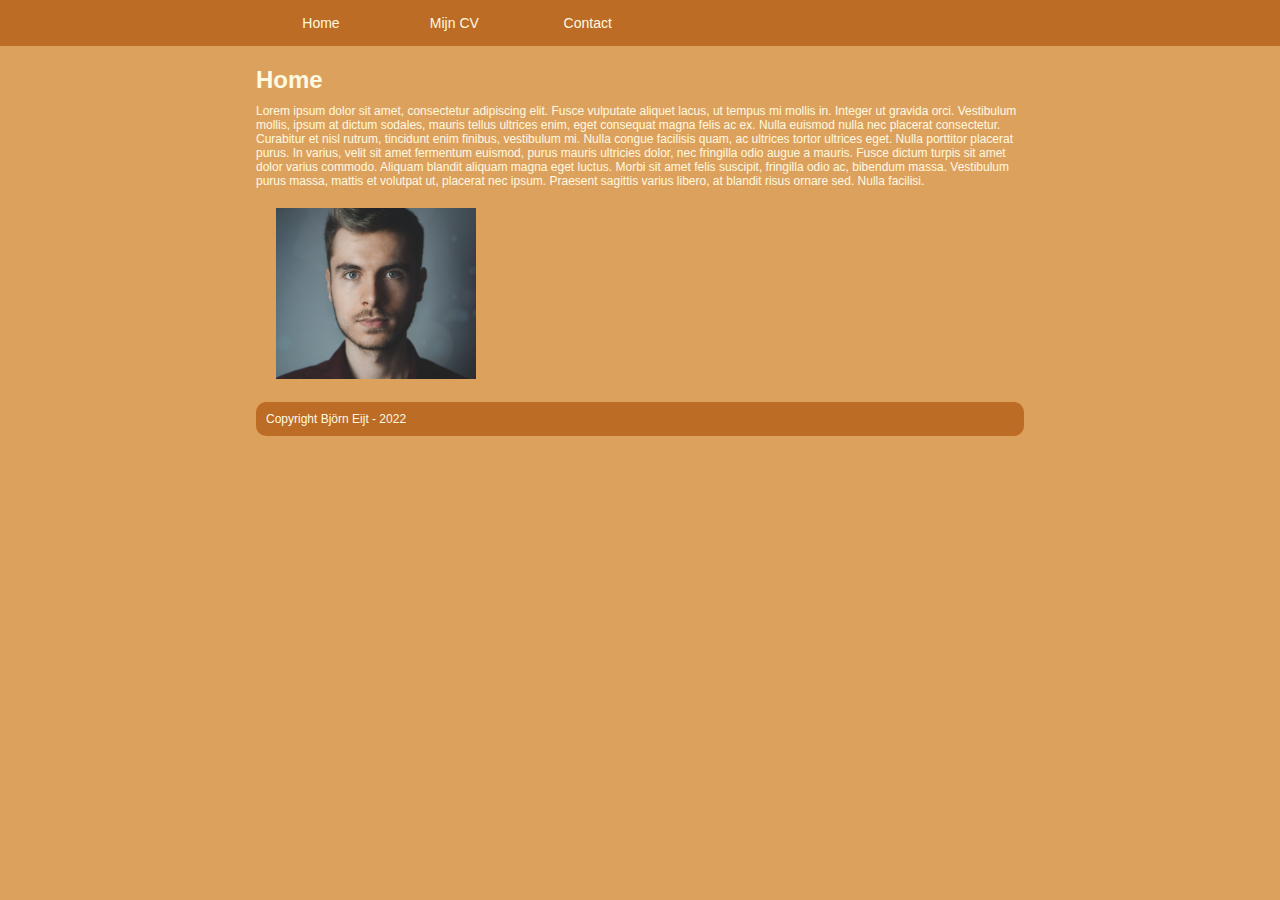
<file: index.html>
<!DOCTYPE html>
<html lang="en" dir="ltr">
  <head>
    <meta charset="utf-8">
    <link rel="stylesheet" href="style.css">
    <title>Dit is mijn persoonlijke website - Home</title>
  </head>
  <body>
    <header>
      <div class="container">
        <ul>
          <li><a href="index.html">Home</a></li>
          <li><a href="cv.html">Mijn CV</a></li>
          <li><a href="contact.html">Contact</a></li>
        </ul>
      </div>
    </header>
    <main class="container">
      <h1>Home</h1>
      <p>
        Lorem ipsum dolor sit amet, consectetur adipiscing elit. Fusce vulputate aliquet lacus, ut tempus mi mollis in. Integer ut gravida orci. Vestibulum mollis, ipsum at dictum sodales, mauris tellus ultrices enim, eget consequat magna felis ac ex. Nulla euismod nulla nec placerat consectetur. Curabitur et nisl rutrum, tincidunt enim finibus, vestibulum mi. Nulla congue facilisis quam, ac ultrices tortor ultrices eget. Nulla porttitor placerat purus.

In varius, velit sit amet fermentum euismod, purus mauris ultricies dolor, nec fringilla odio augue a mauris. Fusce dictum turpis sit amet dolor varius commodo. Aliquam blandit aliquam magna eget luctus. Morbi sit amet felis suscipit, fringilla odio ac, bibendum massa. Vestibulum purus massa, mattis et volutpat ut, placerat nec ipsum. Praesent sagittis varius libero, at blandit risus ornare sed. Nulla facilisi.
      </p>
      <img src="img/man.jpg" alt="foto Björn" class="portrait">
    </main>
    <footer class="container">
      <div class="copyright">
        Copyright Björn Eijt - 2022
      </div>
    </footer>
  </body>
</html>
</file>
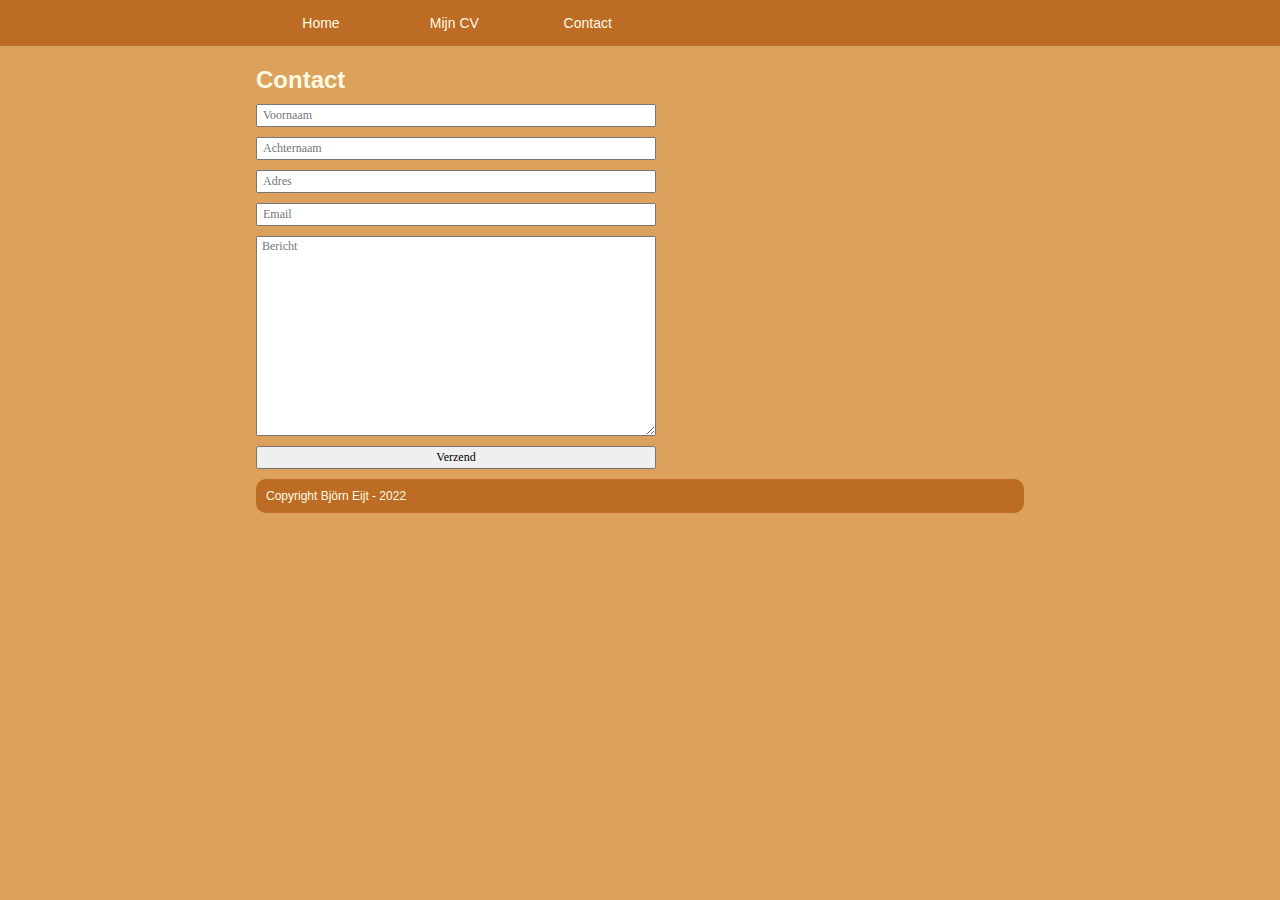
<file: contact.html>
<!DOCTYPE html>
<html lang="en" dir="ltr">
  <head>
    <meta charset="utf-8">
    <link rel="stylesheet" href="style.css">
    <title>Contact</title>
  </head>
  <body>
    <header>
      <div class="container">
        <ul>
          <li><a href="index.html">Home</a></li>
          <li><a href="cv.html">Mijn CV</a></li>
          <li><a href="contact.html">Contact</a></li>
        </ul>
      </div>
    </header>
    <main class="container">
      <h1>Contact</h1>
      <form class="" action="https://formspree.io/f/mjvzrrlp" method="post">
        <input type="text" name="voornaam" placeholder="Voornaam" value="" required>
        <input type="text" name="achternaam" placeholder="Achternaam" value="" required>
        <input type="text" name="adres" placeholder="Adres" value="">
        <input type="email" name="email" placeholder="Email" value="" required>
        <textarea name="name" rows="8" cols="80" placeholder="Bericht" required></textarea>
        <button type="submit" name="button">Verzend</button>
      </form>
    </main>
    <footer class="container">
      <div class="copyright">
        Copyright Björn Eijt - 2022
      </div>
    </footer>
  </body>
</html>
</file>
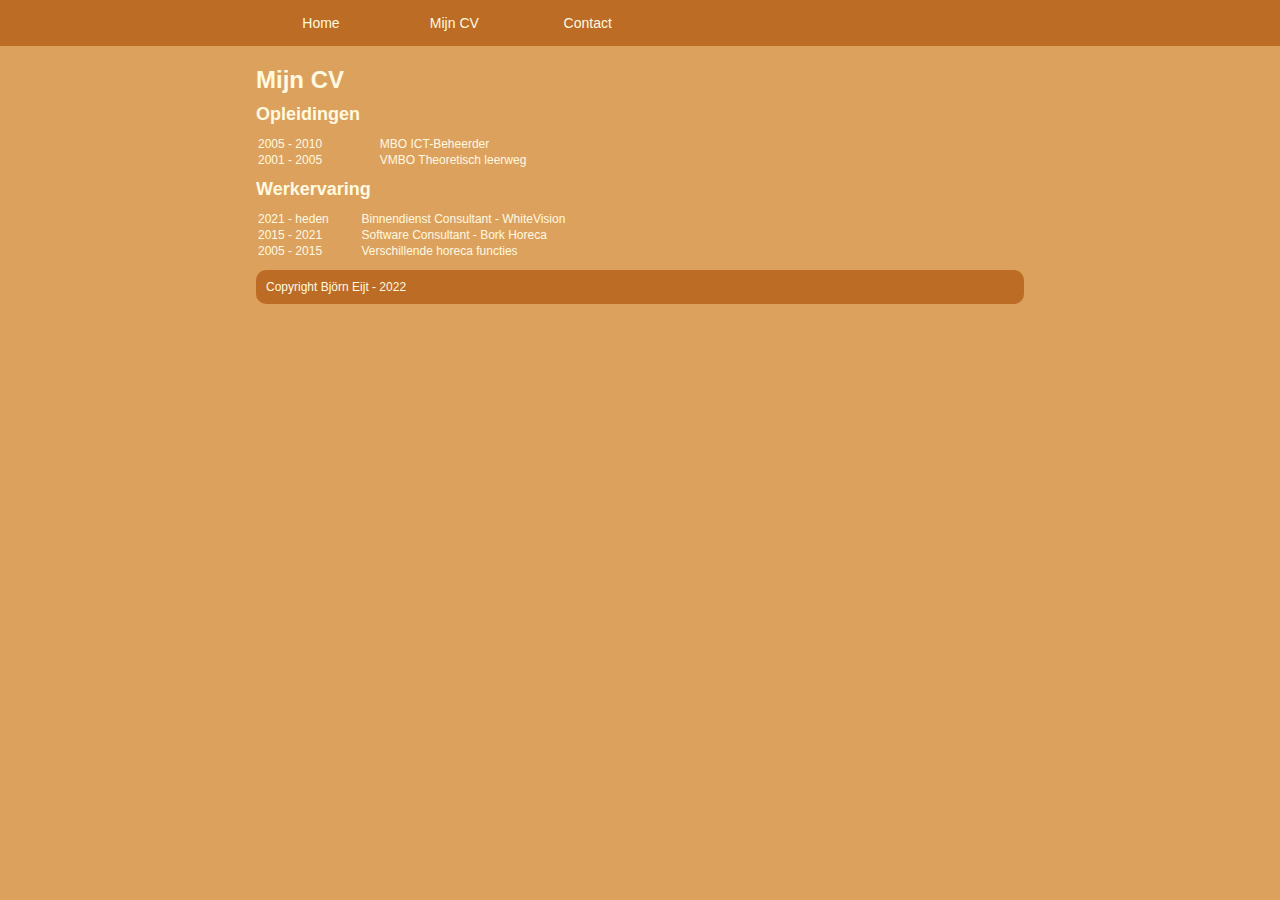
<file: cv.html>
<!DOCTYPE html>
<html lang="en" dir="ltr">
  <head>
    <meta charset="utf-8">
    <link rel="stylesheet" href="style.css">
    <title>Mijn CV</title>
  </head>
  <body>
    <header>
      <div class="container">
        <ul>
          <li><a href="index.html">Home</a></li>
          <li><a href="cv.html">Mijn CV</a></li>
          <li><a href="contact.html">Contact</a></li>
        </ul>
      </div>
    </header>
    <main class="container">
      <h1>Mijn CV</h1>
      <h2>Opleidingen</h2>
      <table>
        <tbody>
          <tr>
            <td>2005 - 2010</td>
            <td>MBO ICT-Beheerder</td>
          </tr>
          <tr>
            <td>2001 - 2005</td>
            <td>VMBO Theoretisch leerweg</td>
          </tr>
        </tbody>
      </table>
      <h2>Werkervaring</h2>
      <table>
        <tbody>
          <tr>
            <td>2021 - heden</td>
            <td>Binnendienst Consultant - WhiteVision</td>
          </tr>
          <tr>
            <td>2015 - 2021</td>
            <td>Software Consultant - Bork Horeca</td>
          </tr>
          <tr>
            <td>2005 - 2015</td>
            <td>Verschillende horeca functies</td>
          </tr>
        </tbody>
      </table>
    </main>
    <footer class="container">
      <div class="copyright">
        Copyright Björn Eijt - 2022
      </div>
    </footer>
  </body>
</html>
</file>
<file: style.css>
* {
  margin: 0;
  padding: 0;
}

body {
  background: #dda15e;
  font-family: verdana, sans-serif;
  font-size: 12px;
  color: #fefae0;
}

header {
  background-color: #bc6c25;
}

main {
  padding-top: 20px;
}

footer {
  background-color: #bc6c25;
  border-radius: 10px;
}

h1, h2 {
  margin-bottom: 10px;
}

table {
  width: 400px;
  margin-bottom: 10px;
}

td {
  border-collapse: collapse;
}

ul a {
  color: #fefae0;
  text-decoration: none;
  display: inline-block;
  width: 100px;
  padding:15px;
  text-align: center;
  font-size: 14px;
}

ul a:hover {
  background-color: #283618;
}

li {
  display: inline-block;
}

input, textarea, button, select {
  display: block;
  padding: 2px 5px;
  margin-bottom: 10px;
  font-family: verdana;
  width: 400px;
  box-sizing: border-box;
  font-size: 12px;
}

textarea {
  height: 200px;
}

 button:active {
   background: black;
   color: white;
 }


.portrait {
  width: 200px;
  margin: 20px;
}

.container {
  width: 60%;
  margin:0 auto;
}

.copyright {
padding:10px;
}
</file>
